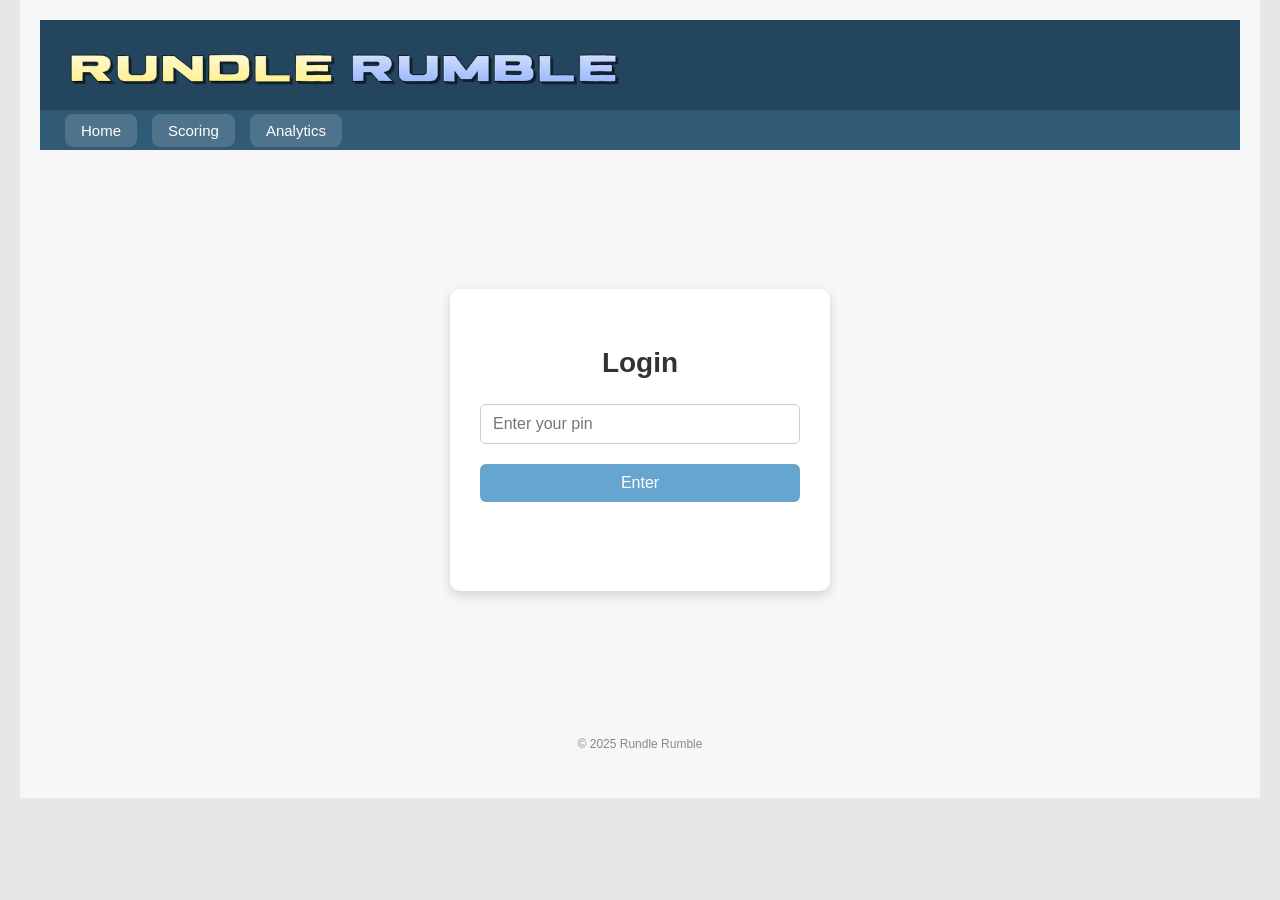
<file: analytics.html>
<!DOCTYPE html>
<html>

<head>
  <title>Rundle Rumble</title>
  <link rel="stylesheet" href="css/style.css">
  <link rel="icon" type="image/png" href="img/logo.png">
</head>

<body>

  <div id="container">

    <div id="header" style="position: relative;">
      <img src="img/title.png" onclick="window.location.href='index.html'" style="cursor: pointer;"
        alt="Rundle Rumble Title">
      <h2 id="welcomeMessage"></h2>
    </div>

    <div id="navbar">
      <div class="nav-left">
        <button onclick="window.location.href='index.html'">Home</button>
        <button onclick="window.location.href='scoring.html'">Scoring</button>
        <button onclick="window.location.href='analytics.html'"
          style="background-color: #23465e; color: white; font-weight: bold; cursor: default;"
          onmouseover="this.style.backgroundColor='#33465e';" onmouseout="this.style.backgroundColor='#23465e';">
          Analytics
        </button>
      </div>
      <div class="nav-right">
        <button onclick="logout()">Logout</button>
      </div>
    </div>

    <div id="mainContent">

      <div id="pointsDisplay">
        <div class="points-item">
          <span class="points-label">Total Points</span>
          <strong><span id="totalPoints">—</span></strong>
        </div>
        <div class="points-divider"></div>
        <div class="points-item">
          <span class="points-label">This Week</span>
          <strong><span id="weeklyPoints">—</span></strong>
        </div>
      </div>

      <div id="analyticsLeaderboardContainer">
        <h3>Leaderboard</h3>
        <div id="leaderboardTableWrapper">
          <table id="leaderboardTable">
            <thead>
              <tr>
                <th>Rank</th>
                <th>Name</th>
                <th>Preseason Ladder</th>
                <th>Current Ladder</th>
                <th>Wkly Points Var.</th>
                <th>Team Moves</th>
                <th>Deducted Points</th>
                <th>Total Points</th>
              </tr>
            </thead>
            <tbody>
              <tr>
                <td colspan="8" class="loading-cell">Loading leaderboard...</td>
              </tr>
            </tbody>
          </table>
        </div>
      </div>

    </div>

    <div id="mainContent">
      <!-- POINT BREAKDOWN -->
      <div id="pointsBreakdownContainer">
        <div class="breakdown-header">
          <h3>Point Breakdown</h3>
          <select id="breakdownPlayerSelect" onchange="onBreakdownPlayerChange()">
            <option value="">Loading players...</option>
          </select>
        </div>

        <!-- Tabs -->
        <div class="breakdown-tabs">
          <button class="breakdown-tab active" onclick="switchBreakdownTab('current')">Current Ladder</button>
          <button class="breakdown-tab" onclick="switchBreakdownTab('pre')">Preseason Ladder</button>
        </div>

        <!-- Current Ladder breakdown table -->
        <div id="breakdownCurrent">
          <table class="breakdown-table">
            <thead>
              <tr>
                <th>Category</th>
                <th>Count</th>
                <th>Pts Each</th>
                <th>Total</th>
              </tr>
            </thead>
            <tbody id="breakdownCurrentBody">
              <tr><td colspan="4" class="loading-cell">Select a player...</td></tr>
            </tbody>
            <tfoot id="breakdownCurrentFoot"></tfoot>
          </table>
        </div>

        <!-- Preseason Ladder breakdown table -->
        <div id="breakdownPre" style="display:none">
          <table class="breakdown-table breakdown-table-pre">
            <thead>
              <tr>
                <th>Category</th>
                <th>Count</th>
                <th>Pts Each</th>
                <th>Total</th>
              </tr>
            </thead>
            <tbody id="breakdownPreBody">
              <tr><td colspan="4" class="loading-cell">Select a player...</td></tr>
            </tbody>
            <tfoot id="breakdownPreFoot"></tfoot>
          </table>
        </div>

      </div>
      <div id="awardsContainer">
        <h3>Awards</h3>
        <div id="awardsList"></div>
      </div>


    </div>

  </div>

  <footer>

    <p>&copy; 2025 Rundle Rumble</p>
  </footer>

  <style>
    /* ===== AWARDS ===== */
    #awardsList {
      display: flex;
      flex-wrap: wrap;
      gap: 10px;
    }

    .award-card {
      background-color: #f9f9f9;
      border-left: 5px solid #3498db;
      padding: 10px 15px;
      border-radius: 5px;
      box-shadow: 0 2px 5px rgba(0, 0, 0, 0.1);
      flex: 1 1 250px;
    }

    .award-card h4 {
      margin: 0 0 5px 0;
      font-size: 1em;
      color: #2c3e50;
    }

    .award-card p {
      margin: 0;
      font-weight: bold;
      color: #34495e;
    }

    .award-grow       { border-color: #f1c40f; }
    .award-drop       { border-color: #66a5cf; }
    .award-indecisive { border-color: #E74C3C; }

    /* ===== LEADERBOARD SCROLL ===== */
    #leaderboardTableWrapper {
      max-height: 400px;
      overflow-y: auto;
      border-radius: 0 0 8px 8px;
      box-shadow: 0px 2px 6px rgba(0, 0, 0, 0.1);
    }

    /* ===== BREAKDOWN WIDGET ===== */
    .breakdown-header {
      display: flex;
      justify-content: space-between;
      align-items: center;
      margin-bottom: 10px;
      flex-wrap: wrap;
      gap: 8px;
    }

    .breakdown-header h3 {
      margin: 0;
    }

    #breakdownPlayerSelect {
      font-family: 'Segoe UI', Arial, sans-serif;
      font-size: 14px;
      padding: 5px 10px;
      border-radius: 6px;
      border: 1px solid #ccc;
      background-color: #fff;
      color: #23465e;
      cursor: pointer;
      min-width: 140px;
    }

    #breakdownPlayerSelect:focus {
      outline: none;
      border-color: #66a5cf;
    }

    /* Tabs */
    .breakdown-tabs {
      display: flex;
      gap: 8px;
      margin-bottom: 12px;
    }

    .breakdown-tab {
      background-color: #66a5cf;
      color: white;
      border: none;
      padding: 6px 14px;
      border-radius: 6px;
      font-size: 14px;
      cursor: pointer;
      transition: 0.2s ease;
      font-family: 'Segoe UI', Arial, sans-serif;
    }

    .breakdown-tab:hover  { background-color: #305a75; transform: translateY(-1px); }
    .breakdown-tab.active { background-color: #23465e; font-weight: bold; }

    /* Breakdown table */
    .breakdown-table {
      border-collapse: collapse;
      width: 100%;
      font-size: 14px;
    }

    .breakdown-table th {
      background-color: #23465e;
      color: #fff;
      padding: 8px 12px;
      text-align: left;
    }

    .breakdown-table td {
      padding: 7px 12px;
      border-bottom: 1px solid #eee;
    }

    .breakdown-table tbody tr:hover {
      background-color: #f0f7fd;
    }

    .breakdown-table tfoot tr {
      background-color: #f0f7fd;
      font-weight: bold;
    }

    .breakdown-table tfoot td {
      padding: 8px 12px;
      border-top: 2px solid #66a5cf;
    }

    /* colour-code the count cells */
    .count-exact  { color: #27ae60; font-weight: bold; }
    .count-one    { color: #2980b9; font-weight: bold; }
    .count-two    { color: #8e44ad; font-weight: bold; }
    .count-three  { color: #e67e22; font-weight: bold; }
    .count-top4   { color: #c0392b; font-weight: bold; }
    .count-bot4   { color: #16a085; font-weight: bold; }

    /* Preseason table — green-toned to match preseason ladder box */
    .breakdown-table-pre th {
      background-color: #4a7a5a;
    }

    .breakdown-table-pre tbody tr:hover {
      background-color: #f0fdf4;
    }

    .breakdown-table-pre tfoot tr {
      background-color: #f0fdf4;
    }

    .breakdown-table-pre tfoot td {
      border-top-color: #a3cfa8;
    }
  </style>

  <script>
    const apiUrl = "https://script.google.com/macros/s/AKfycbxb4J8tD1xuScSGjJx8JxLEg6osAFim8A5ObglE7ZXcNo05QewFQLDdrWVU-o5smjqW/exec";
    const currentUser = localStorage.getItem("loggedInUser");

    if (!currentUser) {
      window.location.href = "login.html";
    } else {
      document.getElementById("welcomeMessage").textContent = "Welcome, " + currentUser;
    }

    function logout() {
      localStorage.removeItem("loggedInUser");
      localStorage.removeItem("userPin");
      window.location.href = "login.html";
    }

    function loadFromCache(key, renderFn) {
      const cached = localStorage.getItem(key);
      if (cached) {
        try { renderFn(JSON.parse(cached)); } catch { }
      }
    }

    // ===================== LEADERBOARD =====================
    function renderLeaderboard(users) {
      if (!Array.isArray(users)) return;
      users.forEach(u => {
        u["Weekly Points"] = u["Weekly Points"] || 0;
        u["Team Moves"]    = Math.floor((u["Deducted Points"] || 0) / 2);
      });
      users.sort((a, b) => Number(b["Total Points"]) - Number(a["Total Points"]));

      const tbody = document.querySelector("#leaderboardTable tbody");
      tbody.innerHTML = "";
      let userRow = null;

      users.forEach((u, i) => {
        const tr = document.createElement("tr");
        if (u.Name === currentUser) { tr.classList.add("current-user-row"); userRow = tr; }
        tr.innerHTML = `
          <td>${i + 1}</td>
          <td>${u.Name}</td>
          <td>${u["Preseason Ladder"]}</td>
          <td>${u["Current Ladder"]}</td>
          <td>${u["Weekly Points"]}</td>
          <td>${u["Team Moves"]}</td>
          <td>${u["Deducted Points"]}</td>
          <td>${u["Total Points"]}</td>
        `;
        tbody.appendChild(tr);
        if (u.Name === currentUser) {
          document.getElementById("totalPoints").textContent  = u["Total Points"];
          document.getElementById("weeklyPoints").textContent = u["Weekly Points"];
        }
      });

      if (userRow) {
        requestAnimationFrame(() => {
          const wrapper  = document.getElementById("leaderboardTableWrapper");
          const wrapperH = wrapper.clientHeight;
          wrapper.scrollTop = userRow.offsetTop - (wrapperH / 2) + (userRow.offsetHeight / 2);
        });
      }

      // Populate player dropdown from leaderboard users
      populateDropdown(users.map(u => u.Name));

      renderAwards(users);
    }

    // ===================== AWARDS =====================
    function renderAwards(users) {
      if (!Array.isArray(users) || users.length === 0) return;
      const awardsList = document.getElementById("awardsList");
      awardsList.innerHTML = "";

      const awards = [
        {
          name: "Tactical Tinkerer", className: "award-indecisive",
          compute: users => {
            const max  = Math.max(...users.map(u => u["Team Moves"] || 0));
            const tied = users.filter(u => (u["Team Moves"] || 0) === max).map(u => u.Name);
            if (!tied.length || tied.length > 2) return null;
            return `${tied.join(", ")} (${max} swap${max !== 1 ? "s" : ""})`;
          }
        },
        {
          name: "Rapid Riser", className: "award-grow",
          compute: users => {
            const max  = Math.max(...users.map(u => u["Weekly Points"] || 0));
            const tied = users.filter(u => (u["Weekly Points"] || 0) === max).map(u => u.Name);
            if (!tied.length || tied.length > 2) return null;
            return `⬆ ${tied.join(", ")} (${max} points)`;
          }
        },
        {
          name: "Biggest Loser", className: "award-drop",
          compute: users => {
            const min  = Math.min(...users.map(u => u["Weekly Points"] || 0));
            const tied = users.filter(u => (u["Weekly Points"] || 0) === min).map(u => u.Name);
            if (!tied.length || tied.length > 2) return null;
            return `⬇ ${tied.join(", ")} (${min} points)`;
          }
        }
      ];

      awards.forEach(award => {
        const result = award.compute(users);
        if (result) {
          const div = document.createElement("div");
          div.className = `award-card ${award.className}`;
          div.innerHTML = `<h4>${award.name}</h4><p>${result}</p>`;
          awardsList.appendChild(div);
        }
      });
    }

    async function fetchLeaderboard() {
      loadFromCache("cachedLeaderboard", renderLeaderboard);
      try {
        const [usersRes, weeklyRes] = await Promise.all([
          fetch(`${apiUrl}?action=database`),
          fetch(`${apiUrl}?action=allWeeklyScores`)
        ]);
        const users      = await usersRes.json();
        const weeklyData = await weeklyRes.json();

        users.forEach(u => {
          const userWeekly     = weeklyData[u.Name] || {};
          const weeks          = Object.keys(userWeekly).map(w => Number(userWeekly[w]));
          const lastWeekScore  = weeks.length ? weeks[weeks.length - 1] : 0;
          const totalPoints    = Number(u["Total Points"]) || 0;
          const deductedPoints = Number(u["Deducted Points"]) || 0;

          u["Weekly Points"]    = totalPoints - lastWeekScore;
          u["Team Moves"]       = Math.floor(deductedPoints / 2);
          u["Current Ladder"]   = Number(u["Current Ladder"]) || 0;
          u["Preseason Ladder"] = Number(u["Preseason Ladder"]) || 0;
          u["Deducted Points"]  = deductedPoints;
        });

        localStorage.setItem("cachedLeaderboard", JSON.stringify(users));
        renderLeaderboard(users);
      } catch (err) {
        console.error("Error fetching leaderboard:", err);
      }
    }

    // ===================== BREAKDOWN =====================

    // Scoring rules
    const SCORING = [
      { label: "Exact Position",   ptsEach: 5,  countKey: "exact",  colorClass: "count-exact" },
      { label: "1 Spot Away",      ptsEach: 3,  countKey: "one",    colorClass: "count-one"   },
      { label: "2 Spots Away",     ptsEach: 2,  countKey: "two",    colorClass: "count-two"   },
      { label: "3 Spots Away",     ptsEach: 1,  countKey: "three",  colorClass: "count-three" },
      { label: "Top 4 Correct",    ptsEach: 10, countKey: "top4",   colorClass: "count-top4"  },
      { label: "Bottom 4 Correct", ptsEach: 5,  countKey: "bot4",   colorClass: "count-bot4"  },
    ];

    let activeBreakdownTab = "current";

    function populateDropdown(names) {
      const sel = document.getElementById("breakdownPlayerSelect");
      sel.innerHTML = "";
      // Sort names but put currentUser first
      const sorted = [...names].sort((a, b) => {
        if (a === currentUser) return -1;
        if (b === currentUser) return 1;
        return a.localeCompare(b);
      });
      sorted.forEach(name => {
        const opt = document.createElement("option");
        opt.value = name;
        opt.textContent = name;
        if (name === currentUser) opt.selected = true;
        sel.appendChild(opt);
      });
      // Load breakdown for current user immediately
      loadBreakdownForPlayer(currentUser);
    }

    function onBreakdownPlayerChange() {
      const player = document.getElementById("breakdownPlayerSelect").value;
      if (player) loadBreakdownForPlayer(player);
    }

    async function loadBreakdownForPlayer(player) {
      // Show loading state in both tables
      setBreakdownLoading();

      try {
        const [currentRes, preRes] = await Promise.all([
          fetch(`${apiUrl}?action=tallyTable&user=${encodeURIComponent(player)}`),
          fetch(`${apiUrl}?action=preTallyTable&user=${encodeURIComponent(player)}`)
        ]);
        const currentData = await currentRes.json();
        const preData     = await preRes.json();

        renderBreakdownTable("breakdownCurrentBody", "breakdownCurrentFoot", currentData);
        renderBreakdownTable("breakdownPreBody",     "breakdownPreFoot",     preData);
      } catch (err) {
        console.error("Breakdown fetch error:", err);
        document.getElementById("breakdownCurrentBody").innerHTML =
          `<tr><td colspan="4" class="loading-cell" style="color:red">Error loading data</td></tr>`;
        document.getElementById("breakdownPreBody").innerHTML =
          `<tr><td colspan="4" class="loading-cell" style="color:red">Error loading data</td></tr>`;
      }
    }

    function setBreakdownLoading() {
      ["breakdownCurrentBody", "breakdownPreBody"].forEach(id => {
        document.getElementById(id).innerHTML =
          `<tr><td colspan="4" class="loading-cell">Loading...</td></tr>`;
      });
      ["breakdownCurrentFoot", "breakdownPreFoot"].forEach(id => {
        document.getElementById(id).innerHTML = "";
      });
    }

    // data comes back as: { exact, one, two, three, top4, bot4 }
    function renderBreakdownTable(bodyId, footId, data) {
      const tbody = document.getElementById(bodyId);
      const tfoot = document.getElementById(footId);
      tbody.innerHTML = "";
      tfoot.innerHTML = "";

      if (!data || data.error) {
        tbody.innerHTML = `<tr><td colspan="4" class="loading-cell">No data found</td></tr>`;
        return;
      }

      let grandTotal = 0;

      SCORING.forEach(row => {
        const count = Number(data[row.countKey]) || 0;
        const total = count * row.ptsEach;
        grandTotal += total;

        const tr = document.createElement("tr");
        tr.innerHTML = `
          <td>${row.label}</td>
          <td class="${row.colorClass}">${count}</td>
          <td>${row.ptsEach}</td>
          <td><strong>${total}</strong></td>
        `;
        tbody.appendChild(tr);
      });

      const label = footId === "breakdownCurrentFoot"
        ? "Current Ladder Total"
        : "Preseason Ladder Total";

      tfoot.innerHTML = `
        <tr>
          <td colspan="3">${label}</td>
          <td><strong>${grandTotal}</strong></td>
        </tr>
      `;
    }

    function switchBreakdownTab(tab) {
      activeBreakdownTab = tab;
      document.querySelectorAll(".breakdown-tab").forEach(btn => btn.classList.remove("active"));
      if (tab === "current") {
        document.querySelectorAll(".breakdown-tab")[0].classList.add("active");
        document.getElementById("breakdownCurrent").style.display = "block";
        document.getElementById("breakdownPre").style.display     = "none";
      } else {
        document.querySelectorAll(".breakdown-tab")[1].classList.add("active");
        document.getElementById("breakdownCurrent").style.display = "none";
        document.getElementById("breakdownPre").style.display     = "block";
      }
    }

    // ===================== INIT =====================
    fetchLeaderboard();
  </script>
</body>

</html>
</file>
<file: css/style.css>
/* ===== GLOBAL ===== */
body {
  font-family: 'Segoe UI', Arial, sans-serif;
  background-color: #e7e7e7;
  margin: 0;
  padding: 0;
}

#container {
  max-width: 1200px;
  margin: 0 auto;
  background-color: #f7f7f7;
  padding: 20px;
}

/* Title Image */
#header img {
  height: 85px;
  max-width: 100%;
  object-fit: contain;
}

.site-logo {
  height: 80px;
  object-fit: contain;
  padding-left: 50px;
}

/* ===== HEADER ===== */
#header {
  background-color: #23465e;
  height: 60px;
  color: #fff;
  padding: 15px 20px;
  display: flex;
  justify-content: space-between;
  align-items: center;
}

#header h1 {
  margin: 0;
  font-size: 28px;
}

#header h2 {
  margin: 0;
  font-size: 18px;
}

/* ===== NAVBAR ===== */
#navbar {
  width: 100%;
  background: #305a75;
  display: flex;
  justify-content: space-between;
  align-items: center;
  padding: 0 25px;
  height: 40px;
  box-sizing: border-box;
}

.nav-left {
  display: flex;
  gap: 15px;
}

.nav-right {
  display: flex;
  align-items: center;
}

.nav-left button,
.nav-right button {
  background: rgba(255, 255, 255, 0.15);
  border: none;
  color: white;
  padding: 8px 16px;
  border-radius: 8px;
  font-size: 15px;
  cursor: pointer;
  transition: 0.2s ease;
}

.nav-left button:hover,
.nav-right button:hover {
  background: rgba(255, 255, 255, 0.3);
  transform: translateY(-2px);
}

button:focus {
  outline: none;
}

/* ===== POINTS DISPLAY — NEW DESIGN (KEPT) ===== */
#pointsDisplay {
  background: linear-gradient(135deg, #305a75 0%, #66a5cf 100%);
  color: white;
  padding: 16px 28px;
  margin-bottom: 0px;
  border-radius: 12px;
  box-shadow: 0 4px 10px rgba(146, 81, 81, 0.3);
  display: flex;
  align-items: center;
  gap: 0;
  width: 90%;
}

.points-item {
  display: flex;
  flex-direction: column;
  align-items: center;
  flex: 1;
  gap: 2px;
}

.points-label {
  font-size: 11px;
  text-transform: uppercase;
  letter-spacing: 0.08em;
  opacity: 0.8;
  font-weight: 500;
}

#pointsDisplay strong {
  font-size: 28px;
  font-weight: 700;
  line-height: 1;
}

.points-divider {
  width: 1px;
  height: 40px;
  background: rgba(255, 255, 255, 0.35);
  margin: 0 24px;
}

/* ===== MAIN CONTENT ===== */
#mainContent {
  display: flex;
  justify-content: center;
  gap: 40px;
  flex-wrap: wrap;
  margin-top: 20px;
}

#leaderboardContainer,
#AnalyticsContainer,
#pointsBreakdownContainer,
#awardsContainer {
  flex: 1 1 400px;
  max-width: 500px;
  background-color: #fff;
  padding: 15px;
  border-radius: 8px;
  box-shadow: 0 2px 6px rgba(0, 0, 0, 0.1);
}

#analyticsLeaderboardContainer {
  flex: 1 1 600px;
  width: 90%;
  background-color: #fff;
  padding: 15px;
  border-radius: 8px;
  box-shadow: 0 2px 6px rgba(0, 0, 0, 0.1);
}

/* ===== TABLES ===== */

/* Scrollable tbody wrapper: ~10 rows visible (~40px each = 400px) */
#leaderboardTableWrapper {
  max-height: 400px;
  overflow-y: auto;
  border-radius: 0 0 8px 8px;
  box-shadow: 0px 2px 6px rgba(0, 0, 0, 0.1);
}

#leaderboardTable {
  border-collapse: collapse;
  width: 100%;
  background-color: #fff;
}

#leaderboardTable th,
#leaderboardTable td {
  padding: 8px 12px;
  border-bottom: 1px solid #ddd;
  text-align: left;
}

/* KEPT: navy header colour */
#leaderboardTable th {
  background-color: #23465e;
  color: #fff;
  /* sticky so header stays visible while scrolling */
  position: sticky;
  top: 0;
  z-index: 1;
}

.current-user-row {
  background-color: #ffff9a;
  color: black;
}

.current-user-row td {
  padding: 10px;
}

.loading-cell {
  color: #666;
  font-style: italic;
  font-size: 13px;
  padding: 12px;
  text-align: center;
}

/* ===== LADDERS ===== */
#ladderContainer {
  flex: 1 1 400px;
  background-color: #fff;
  padding: 15px;
  border-radius: 8px;
  box-shadow: 0 2px 6px rgba(0, 0, 0, 0.1);
}

#laddersWrapper {
  display: flex;
  gap: 20px;
  justify-content: center;
  align-items: flex-start;
  flex-wrap: wrap;
}

/* Current / AFL ladder — original sky blue */
.ladderBox,
.ladderBoxAFL {
  flex: 1;
  min-width: 300px;
  background-color: #9fd2f3;
  border-radius: 8px;
  padding: 15px;
  box-shadow: 0 2px 6px rgba(0,0,0,0.1);
}

/* Preseason tab active: softer green-tinted blue to distinguish */
.ladderBox.preseason-active {
  background-color: #a3cfa8;
}

h4 {
  font-weight: normal;
}

.ladderBox ol,
.ladderBoxAFL ol {
  margin: 0;
  padding: 0;
  list-style-position: inside;
  flex-grow: 1;
  overflow-y: auto;
}

.ladderBoxAFL li {
  display: flex;
  justify-content: flex-start;
  align-items: center;
  background-color: #ffffff;
  margin: 4px 0;
  padding: 6px 10px;
  border-radius: 5px;
  height: 35px;
}

.ladderBox li {
  display: flex;
  justify-content: space-between;
  align-items: center;
  background-color: #ffffff;
  margin: 4px 0;
  padding: 6px 10px;
  border-radius: 5px;
  height: 35px;
}

/* Preseason rows: very subtle warm tint */
#userLadderPre li {
  background-color: #f4fdf5;
}

.left-ladder {
  display: flex;
  align-items: center;
  gap: 6px;
}

.ladder-rank {
  width: 25px;
  text-align: right;
  font-weight: bold;
}

.team-info {
  display: flex;
  align-items: center;
  gap: 8px;
}

/* ===== LADDER TABS ===== */
.ladderTabs {
  display: flex;
  justify-content: center;
  gap: 8px;
  margin-bottom: 10px;
}

.ladderTabsINVS {
  display: flex;
  gap: 8px;
  margin-bottom: 10px;
}

.ladderTabsINVS Button {
  visibility: hidden;
  width: 80px;
  height: 30px;
  border: none;
  background: none;
  cursor: default;
}

.ladderTab {
  background-color: #66a5cf;
  color: white;
  border: none;
  padding: 6px 14px;
  border-radius: 6px;
  font-size: 14px;
  cursor: pointer;
  transition: 0.2s ease;
}

.ladderTab:hover {
  background-color: #305a75;
  transform: translateY(-1px);
}

.ladderTab.active {
  background-color: #23465e;
  font-weight: bold;
}

/* neutral gray box for all distances */
.ladder-distance {
  display: inline-block;
  min-width: 24px;
  padding: 2px 6px;
  margin-left: 8px;
  border-radius: 4px;
  font-size: 0.8em;
  color: #000;
  background-color: #ffffff;
  box-shadow: #000000;
  text-align: center;
}

.distance-0 { background-color: #ffff5d; color: #000; }
.distance-1 { background-color: #ffffa8; color: #000; }
.distance-2 { background-color: #fdfdcb; color: #000; }
.distance-3 { background-color: rgb(255, 255, 225); color: #000; }

@media (max-width: 750px) {
  #laddersWrapper {
    flex-direction: column;
  }
}

.team-flag {
  width: 25px;
  height: 25px;
  vertical-align: middle;
  margin-right: 8px;
}

/* ===== CHART ===== */
#weeklyScoreChart {
  width: 100%;
  height: 300px;
}

/* ===== FOOTER ===== */
footer {
  text-align: center;
  font-size: 12px;
  color: #888;
  padding: 15px;
}

/* ===== Analytics Page ===== */
.page-title {
  margin-bottom: 25px;
}

.analytics-cards {
  display: grid;
  grid-template-columns: repeat(auto-fit, minmax(200px, 1fr));
  gap: 20px;
  margin-bottom: 30px;
}

.analytics-card {
  background: #ffffff;
  padding: 20px;
  border-radius: 10px;
  box-shadow: 0 2px 6px rgba(0,0,0,0.08);
  text-align: center;
}

.analytics-card h4 {
  margin-bottom: 10px;
  font-size: 14px;
  color: #666;
}

.card-value {
  font-size: 24px;
  font-weight: bold;
}

.analytics-section {
  margin-bottom: 40px;
}

.graph-container {
  background: #ffffff;
  height: 350px;
  border-radius: 10px;
  box-shadow: 0 2px 6px rgba(0,0,0,0.08);
  padding: 15px;
}

.large-graph {
  height: 450px;
}

.analytics-grid {
  display: grid;
  grid-template-columns: repeat(auto-fit, minmax(350px, 1fr));
  gap: 25px;
}

.table-container {
  background: #ffffff;
  min-height: 300px;
  border-radius: 10px;
  box-shadow: 0 2px 6px rgba(0,0,0,0.08);
  padding: 15px;
}
</file>
